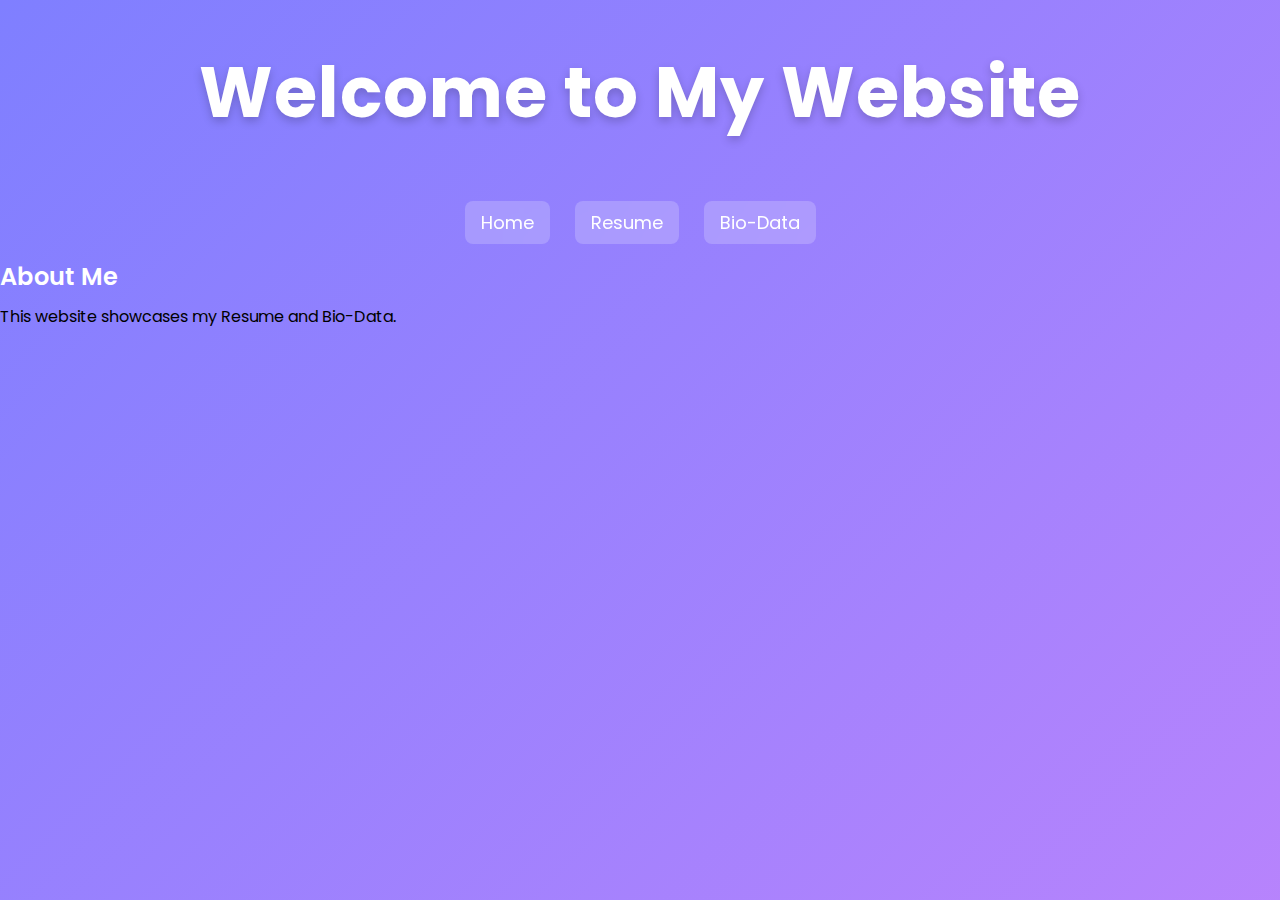
<file: index.html>
<!DOCTYPE html>
<html lang="en">
<head>
<meta charset="UTF-8">
<title>My Portfolio</title>
<link rel="stylesheet" href="style.css">
<script src="https://code.jquery.com/jquery-3.6.0.min.js"></script>
</head>

<body>
<header>
  <h1>Welcome to My Website</h1>
</header>

<nav>
  <a href="index.html">Home</a>
  <a href="resume.html">Resume</a>
  <a href="biodata.html">Bio-Data</a>
</nav>

<section>
  <h2>About Me</h2>
  <p>This website showcases my Resume and Bio-Data.</p>
</section>

<script>
$("nav a").hover(
  function(){ $(this).css("color", "red"); },
  function(){ $(this).css("color", "white"); }
);
</script>

</body>
</html>
</file>
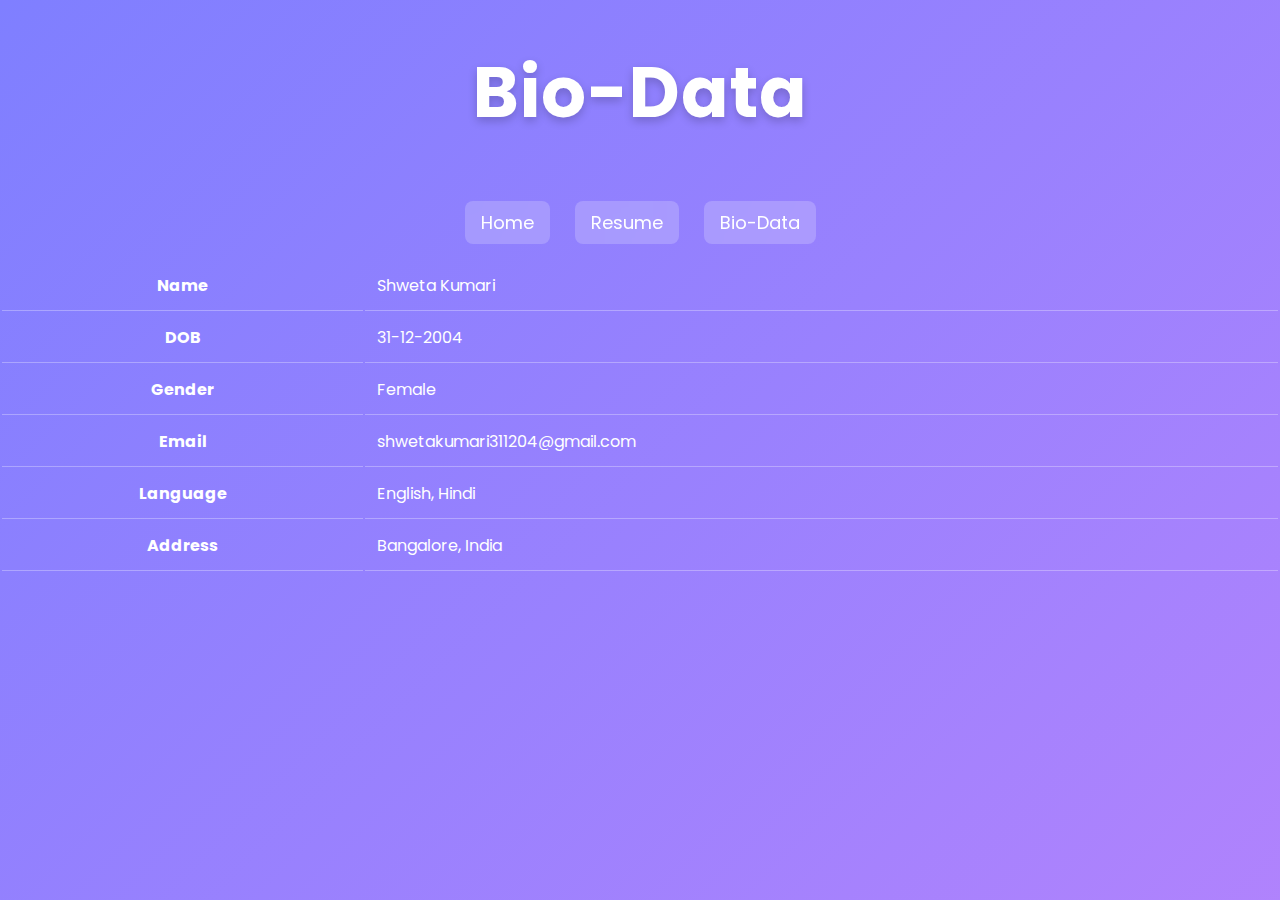
<file: biodata.html>
<!DOCTYPE html>
<html>
<head>
<meta charset="UTF-8">
<title>Bio-data</title>
<link rel="stylesheet" href="style.css">
</head>

<body>

<header>
  <h1>Bio-Data</h1>
</header>

<nav>
  <a href="index.html">Home</a>
  <a href="resume.html">Resume</a>
  <a href="biodata.html">Bio-Data</a>
</nav>

<div class="content-box">
  <table>
    <tr><th>Name</th><td>Shweta Kumari</td></tr>
    <tr><th>DOB</th><td>31-12-2004</td></tr>
    <tr><th>Gender</th><td>Female</td></tr>
    <tr><th>Email</th><td>shwetakumari311204@gmail.com</td></tr>
    <tr><th>Language</th><td>English, Hindi</td></tr>
    <tr><th>Address</th><td>Bangalore, India</td></tr>
  </table>
</div>

</body>
</html>
</file>
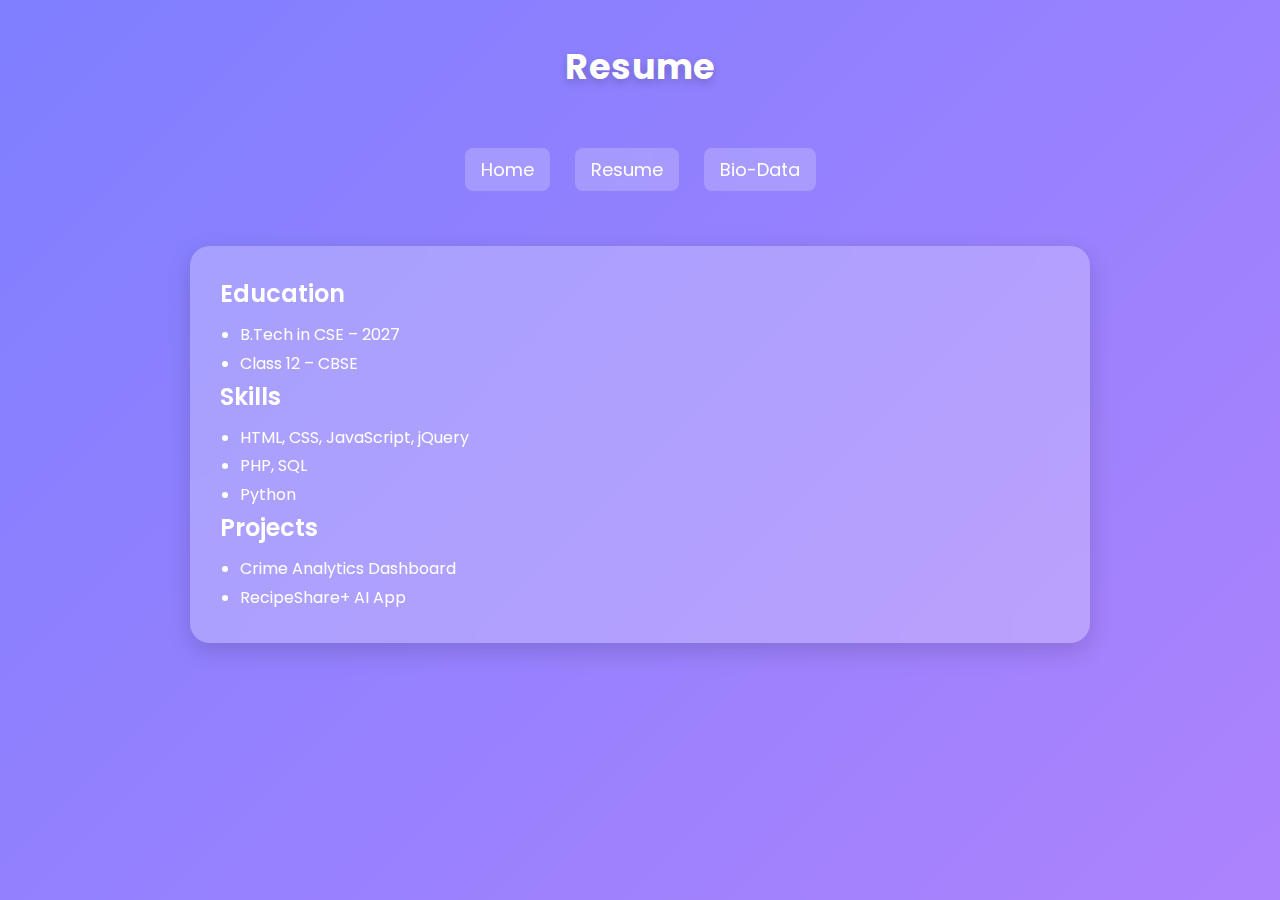
<file: resume.html>
<!DOCTYPE html>
<html>
<head>
<title>Resume</title>
<link rel="stylesheet" href="style.css">
</head>

<body>

<header>Resume</header>

<nav>
  <a href="index.html">Home</a>
  <a href="resume.html">Resume</a>
  <a href="biodata.html">Bio-Data</a>
</nav>

<div class="container">
  <h2>Education</h2>
  <ul>
    <li>B.Tech in CSE – 2027</li>
    <li>Class 12 – CBSE</li>
  </ul>

  <h2>Skills</h2>
  <ul>
    <li>HTML, CSS, JavaScript, jQuery</li>
    <li>PHP, SQL</li>
    <li>Python</li>
  </ul>

  <h2>Projects</h2>
  <ul>
    <li>Crime Analytics Dashboard</li>
    <li>RecipeShare+ AI App</li>
  </ul>
</div>

</body>
</html>
</file>
<file: style.css>
@import url('https://fonts.googleapis.com/css2?family=Poppins:wght@300;400;600;700&display=swap');

* {
  margin: 0;
  padding: 0;
  box-sizing: border-box;
}

body {
  font-family: 'Poppins', sans-serif;
  background: linear-gradient(135deg, #7F7FFF, #C084FC, #FF8DC7);
  background-size: 300% 300%;
  animation: gradientMove 8s infinite alternate;
  padding-bottom: 80px;
}

@keyframes gradientMove {
  0% { background-position: 0% 50%; }
  100% { background-position: 100% 50%; }
}

header {
  text-align: center;
  padding: 40px 20px;
  color: white;
  font-size: 35px;
  font-weight: 700;
  letter-spacing: 1px;
  text-shadow: 0 4px 10px rgba(0,0,0,0.2);
}

nav {
  display: flex;
  justify-content: center;
  gap: 25px;
  padding: 15px;
}

nav a {
  color: white;
  text-decoration: none;
  font-size: 18px;
  padding: 8px 16px;
  border-radius: 8px;
  backdrop-filter: blur(10px);
  background: rgba(255,255,255,0.2);
  transition: 0.3s;
}

nav a:hover {
  background: rgba(255,255,255,0.4);
  transform: translateY(-3px);
}

.container {
  max-width: 900px;
  margin: 40px auto;
  padding: 30px;
  backdrop-filter: blur(15px);
  background: rgba(255,255,255,0.25);
  border-radius: 20px;
  box-shadow: 0 8px 25px rgba(0,0,0,0.15);
  animation: fadeIn 1s ease;
}

@keyframes fadeIn {
  from { opacity: 0; transform: translateY(20px); }
  to { opacity: 1; transform: translateY(0); }
}

h2 {
  color: #fff;
  font-weight: 600;
  margin-bottom: 10px;
}

ul {
  margin-left: 20px;
  color: #fff;
  line-height: 1.8;
}

table {
  width: 100%;
  color: #fff; 
}

th, td {
  padding: 12px;
  border-bottom: 1px solid rgba(255,255,255,0.3);
}
</file>
